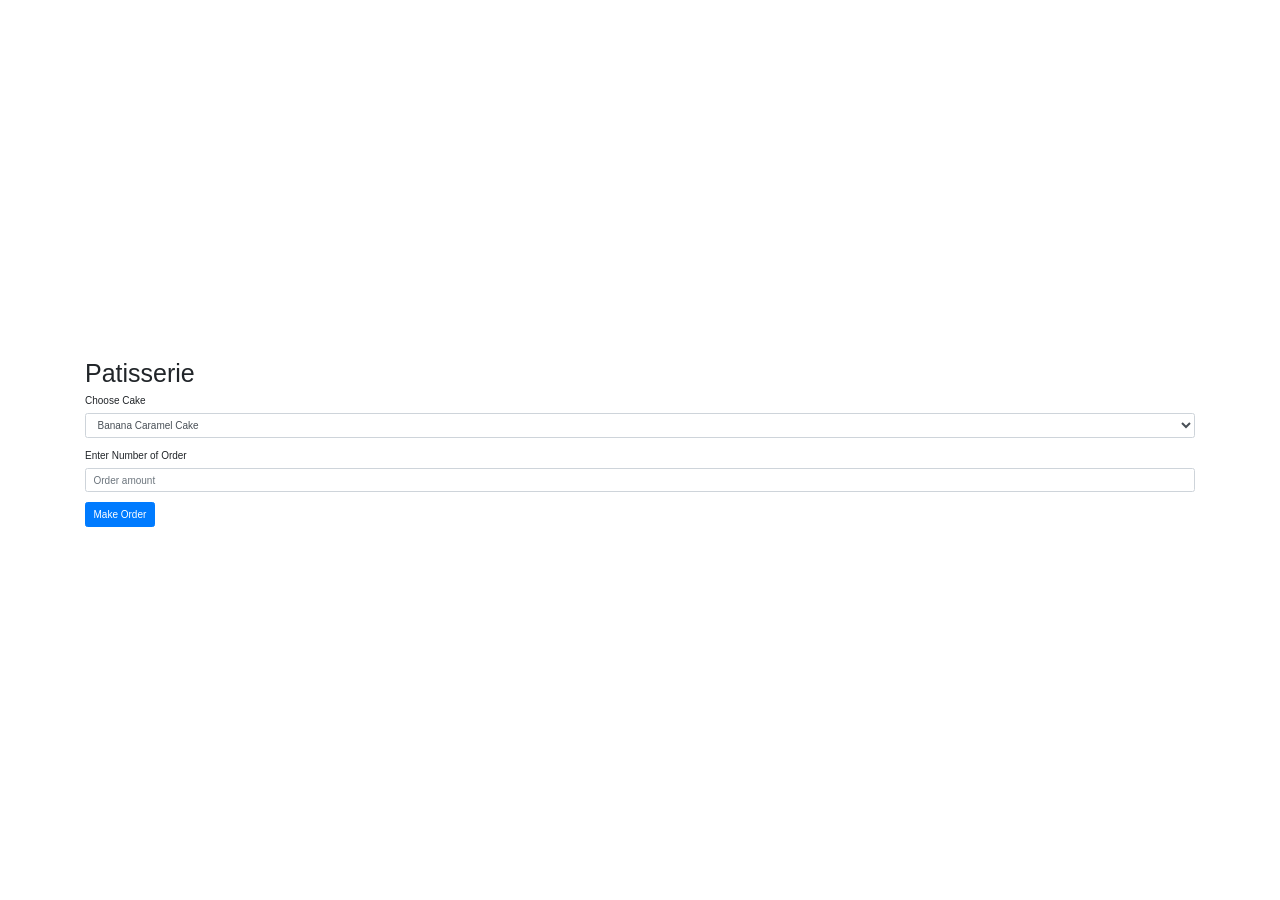
<file: 01-Cake Order Async/index.html>
<!DOCTYPE html>
<html lang="en">
  <head>
    <meta charset="UTF-8" />
    <meta name="viewport" content="width=device-width, initial-scale=1.0" />
    <meta http-equiv="X-UA-Compatible" content="ie=edge" />
    <link rel="stylesheet" href="styles.css" />
    <link
      rel="stylesheet"
      href="https://maxcdn.bootstrapcdn.com/bootstrap/4.0.0/css/bootstrap.min.css"
      integrity="sha384-Gn5384xqQ1aoWXA+058RXPxPg6fy4IWvTNh0E263XmFcJlSAwiGgFAW/dAiS6JXm"
      crossorigin="anonymous"
    />
    <script defer src="script.js"></script>
    <title>Javascript Promises</title>
  </head>
  <body>
    <div class="container">
      <h1>Patisserie</h1>
      <form class="cakeForm">
        <div class="form-group">
          <label for="cakeSelect">Choose Cake</label>
          <select class="form-control" id="cakeSelect">
            <option value="bananaCaramel">Banana Caramel Cake</option>
            <option value="contessa">The Contessa</option>
            <option value="concorde">Concorde</option>
            <option value="mouseCake">MarshMallow Mouse Cake</option>
            <option value="confettiSuprise">Confetti Suprise Cake</option>
          </select>
        </div>
        <div class="form-group">
          <label for="cakeAmount">Enter Number of Order</label>
          <input
            id="cakeAmount"
            class="form-control"
            type="number"
            name="order"
            placeholder="Order amount"
          />
        </div>
      </form>
      <button type="button" id="submit_btn" class="btn btn-primary mb-2">
        Make Order
      </button>
      <p class="order-result" id="order_result" rows="3"></p>
    </div>
  </body>
</html>
</file>
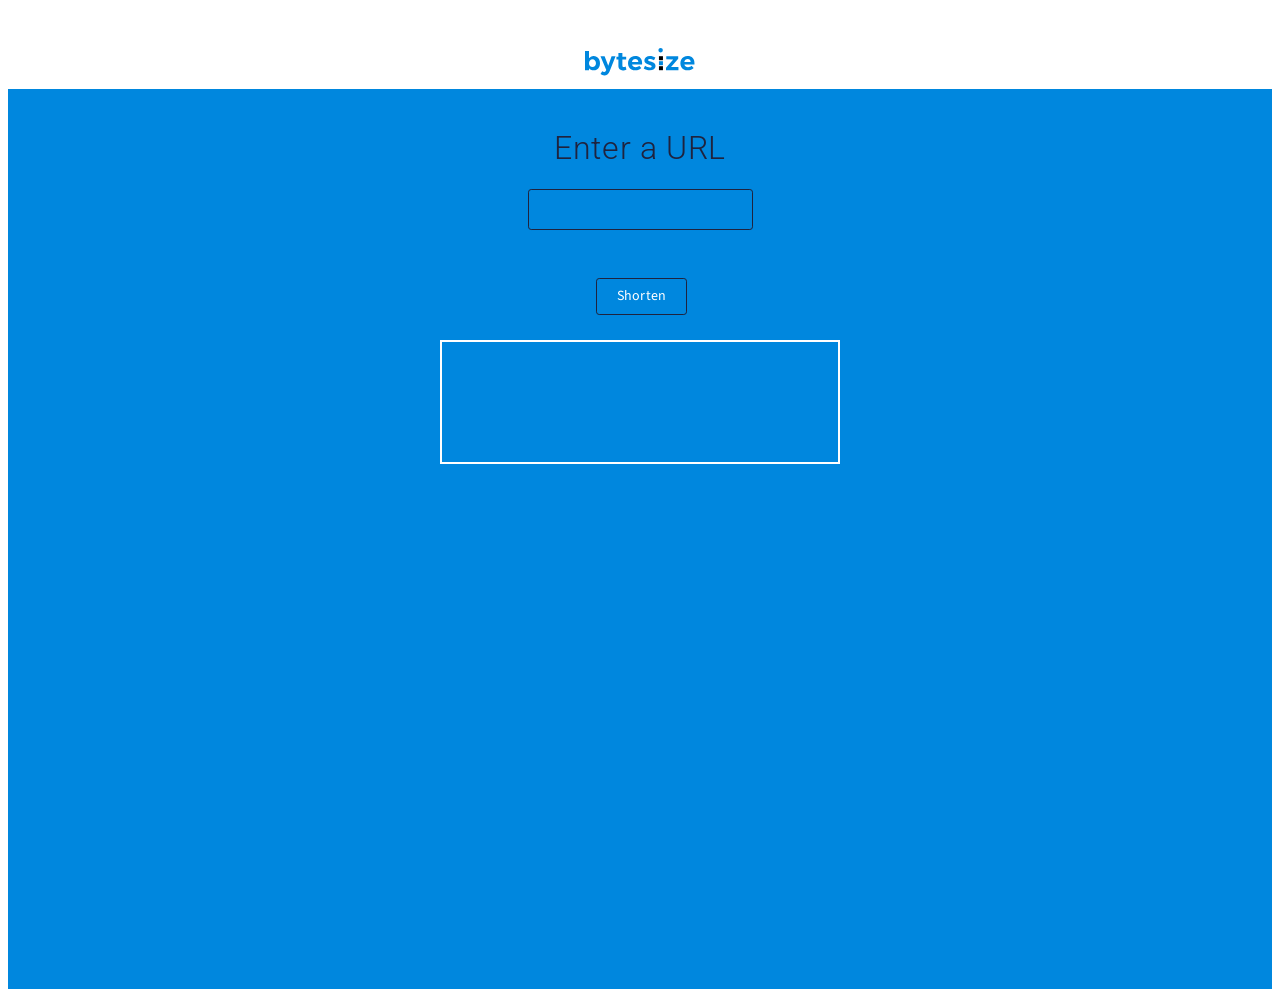
<file: 03-Byte Size/index.html>
<!DOCTYPE html>
<html>
<head>
  <meta charset="utf-8">
  <title>Byte Size</title>
  <link rel="stylesheet" type="text/css" href="./styles.css" />
  <link href="https://fonts.googleapis.com/css?family=Roboto" rel="stylesheet">
  <link href="https://fonts.googleapis.com/css?family=Source+Sans+Pro" rel="stylesheet">
</head>

<body>
  <header>
    <img src="./bytesize_logo.svg" class="logo" />

  </header>
  <main id="main">
    <div class="container">

      <h1>Enter a URL</h1>

      <form id="form" autocomplete="off">
        <input type="text" id="input" value="">
        <button id="shorten">Shorten</button>
      </form>

      <div id="responseField">

      </div>

    </div>
  </main>
  <script src='https://code.jquery.com/jquery-3.1.0.min.js'></script>
  <script src="./helper.js"></script>
  <script src="./script.js"></script>
</body>
</html>
</file>
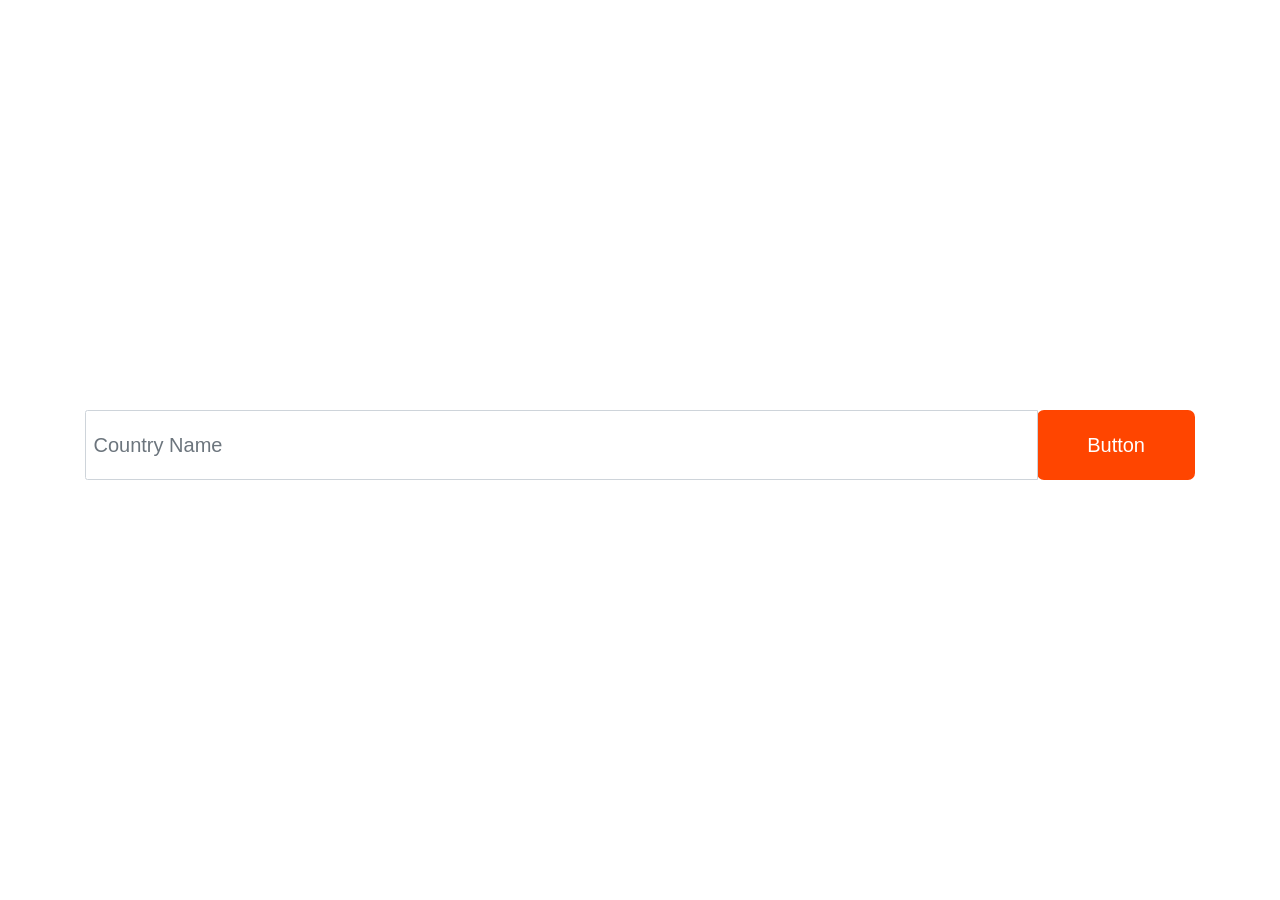
<file: 04-Country Search/index.html>
<!DOCTYPE html>
<html lang="en">
  <head>
    <meta charset="UTF-8" />
    <meta name="viewport" content="width=device-width, initial-scale=1.0" />
    <meta http-equiv="X-UA-Compatible" content="ie=edge" />
    <link rel="stylesheet" href="styles.css" />
    <link rel="stylesheet" href="https://maxcdn.bootstrapcdn.com/bootstrap/4.0.0/css/bootstrap.min.css" integrity="sha384-Gn5384xqQ1aoWXA+058RXPxPg6fy4IWvTNh0E263XmFcJlSAwiGgFAW/dAiS6JXm" crossorigin="anonymous">
    <title>Asynchronous JavaScript</title>
  </head>
  <body>
    <main class="container">

      <div class="input-group mb-3">
        <input type="text" id="countrySearch" class="form-control" placeholder="Country Name">
        <div class="input-group-append">
          <button class="btn-country" type="button">Button</button>
        </div>
      </div>
      

      <div class="countries">
        
      </div>
      <div class="images"></div>
    </main>
  <script src='https://code.jquery.com/jquery-3.1.0.min.js'></script>
  <script src="./helper.js"></script>
  <script src="./script.js"></script>
  </body>
</html>
</file>
<file: 01-Cake Order Async/styles.css>
* {
  margin: 0;
  padding: 0;
  box-sizing: inherit;
}

html {
  font-size: 62.5%;
  box-sizing: border-box;
}

body {
  font-family: system-ui;
  color: #555;
  background-color: #f7f7f7;
  min-height: 100vh;

  display: flex;
  align-items: center;
  justify-content: center;
}

.input-group>.form-control{
  font-size: 2rem;

}
</file>
<file: 03-Byte Size/styles.css>
header {
  height: 60px;
  text-align: center;
}

main {
  background-color: #0087de;
  height: 900px;
  text-align: center;
}

h1 {
  height: 38px;
  font-family: Roboto;
  font-size: 32px;
  font-weight: 300;
  letter-spacing: 0.6px;
  text-align: center;
  color: #1f233e;
  padding-top: 40px;
}

.logo {
  width: 110px;
  height: 28px;
  margin-top: 40px;
  object-fit: contain;
}

.container {
  width: 400px;
  margin: auto;
  text-align: center;
}

#input {
  width: 219px;
  height: 37px;
  border-radius: 3.2px;
  border: solid 0.8px #1f233e;
  background-color: inherit;
  display: block;
  margin: auto;
  font-family: Source Sans Pro;
  font-size: 14px;
  letter-spacing: 0.2px;
  text-align: center;
  color: #ffffff;
}

#shorten {
  width: 91px;
  height: 37px;
  border-radius: 3.2px;
  border: solid 0.8px #1f233e;
  background-color: inherit;
  margin-top: 48px;
  font-family: Source Sans Pro;
  font-size: 14px;
  letter-spacing: 0.2px;
  text-align: center;
  color: #ffffff;
  margin-right: -3px;
}

#shorten:hover {
  background-color: #1f233e;
  border: solid 0.8px #4a4a4a;
  color: #0087de;
  cursor: pointer;
}

#shorten:active {
  background-color: #ffffff;
  border: solid 0.8px #4a4a4a;
  color: #1f233e;
  cursor: pointer;
}

#responseField {
  min-width: 191px;
  min-height: 120px;
  border: solid 2px #ffffff;
  margin: auto;
  margin-top: 25px;
  font-family: Source Sans Pro;
  font-size: 16px;
  letter-spacing: 0.2px;
  text-align: center;
  color: #ffffff;
  overflow: auto;
}
</file>
<file: 04-Country Search/styles.css>
* {
  margin: 0;
  padding: 0;
  box-sizing: inherit;
}

html {
  font-size: 62.5%;
  box-sizing: border-box;
}

body {
  font-family: system-ui;
  color: #555;
  background-color: #f7f7f7;
  min-height: 100vh;

  display: flex;
  align-items: center;
  justify-content: center;
}

.container {
  display: flex;
  flex-flow: column;
  align-items: center;
}

.countries {
  /* margin-bottom: 8rem; */
  display: flex;

  font-size: 2rem;
  opacity: 0;
  transition: opacity 1s;
}

.country {
  background-color: #fff;
  box-shadow: 0 2rem 5rem 1rem rgba(0, 0, 0, 0.1);
  font-size: 1.8rem;
  width: 30rem;
  border-radius: 0.7rem;
  margin: 0 3rem;
  /* overflow: hidden; */
}

.neighbour::before {
  content: 'Neighbour country';
  width: 100%;
  position: absolute;
  top: -4rem;

  text-align: center;
  font-size: 1.8rem;
  font-weight: 600;
  text-transform: uppercase;
  color: #888;
}

.neighbour {
  transform: scale(0.8) translateY(1rem);
  margin-left: 0;
}

.country__img {
  width: 30rem;
  height: 17rem;
  object-fit: cover;
  background-color: #eee;
  border-top-left-radius: 0.7rem;
  border-top-right-radius: 0.7rem;
}

.country__data {
  padding: 2.5rem 3.75rem 3rem 3.75rem;
}

.country__name {
  font-size: 2.7rem;
  margin-bottom: 0.7rem;
}

.country__region {
  font-size: 1.4rem;
  margin-bottom: 2.5rem;
  text-transform: uppercase;
  color: #888;
}

.country__row:not(:last-child) {
  margin-bottom: 1rem;
}

.country__row span {
  display: inline-block;
  margin-right: 2rem;
  font-size: 2.4rem;
}


.input-group>.form-control{
  font-size: 2rem;

}

.btn-country {
  border: none;
  font-size: 2rem;
  padding: 2rem 5rem;
  border-radius: 0.7rem;
  color: white;
  background-color: orangered;
  cursor: pointer;
}

.images {
  display: flex;
}

.images img {
  display: block;
  width: 80rem;
  margin: 4rem;
}

.images img.parallel {
  width: 40rem;
  margin: 2rem;
  border: 3rem solid white;
  box-shadow: 0 2rem 5rem 1rem rgba(0, 0, 0, 0.1);
}
</file>
